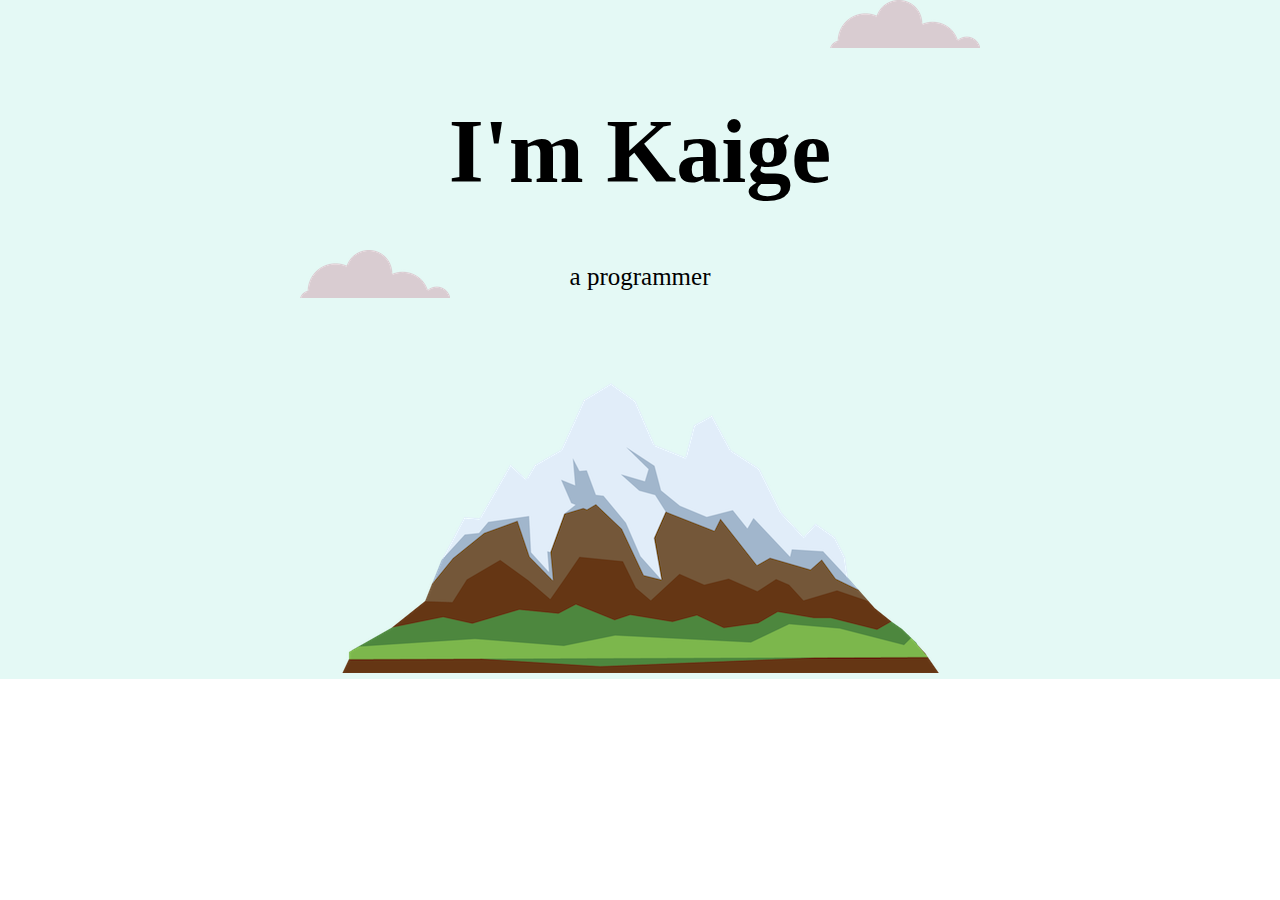
<file: intro/index.html>
<!DOCTYPE html>
<html lang="en">
<head>
    <meta charset="UTF-8">
    <meta http-equiv="X-UA-Compatible" content="IE=edge">
    <meta name="viewport" content="width=device-width, initial-scale=1.0">
    <title>Document</title>
    <link href="css/home.css" rel="stylesheet">

</head>
<body>

<div class="top-container">
    <img class="top-cloud" src="image/cloud.png" alt="cloud">
    <h1>I'm Kaige</h1>
    <p>a programmer</p>
    <img class="bottom-cloud" src="image/cloud.png" alt="cloud">
    <img src="image/mountain.png" alt="cloud">
</div>
<!-- <div class="mid-container">

</div>
<div class="bot-container">

</div> -->
</body>
</html>
</file>
<file: intro/css/home.css>
h1{
    font-size: 90px;
}
body{
    margin:0;
    text-align: center;
    font-size:25px;
}

h1{
    margin-top:0;
    padding-top: 100px;
}

.top-cloud{
    position: absolute;
    right: 300px;
}


.bottom-cloud{
    position: absolute;
    top:250px;
    left:300px;
}

.top-container{
    background-color: #E4F9F5;
}

.mid-container{
    width: 200px;
    height: 200px;
    background-color: yellow;
}

.bot-container{
    width: 200px;
    height: 200px;
    background-color: red;
}
</file>
